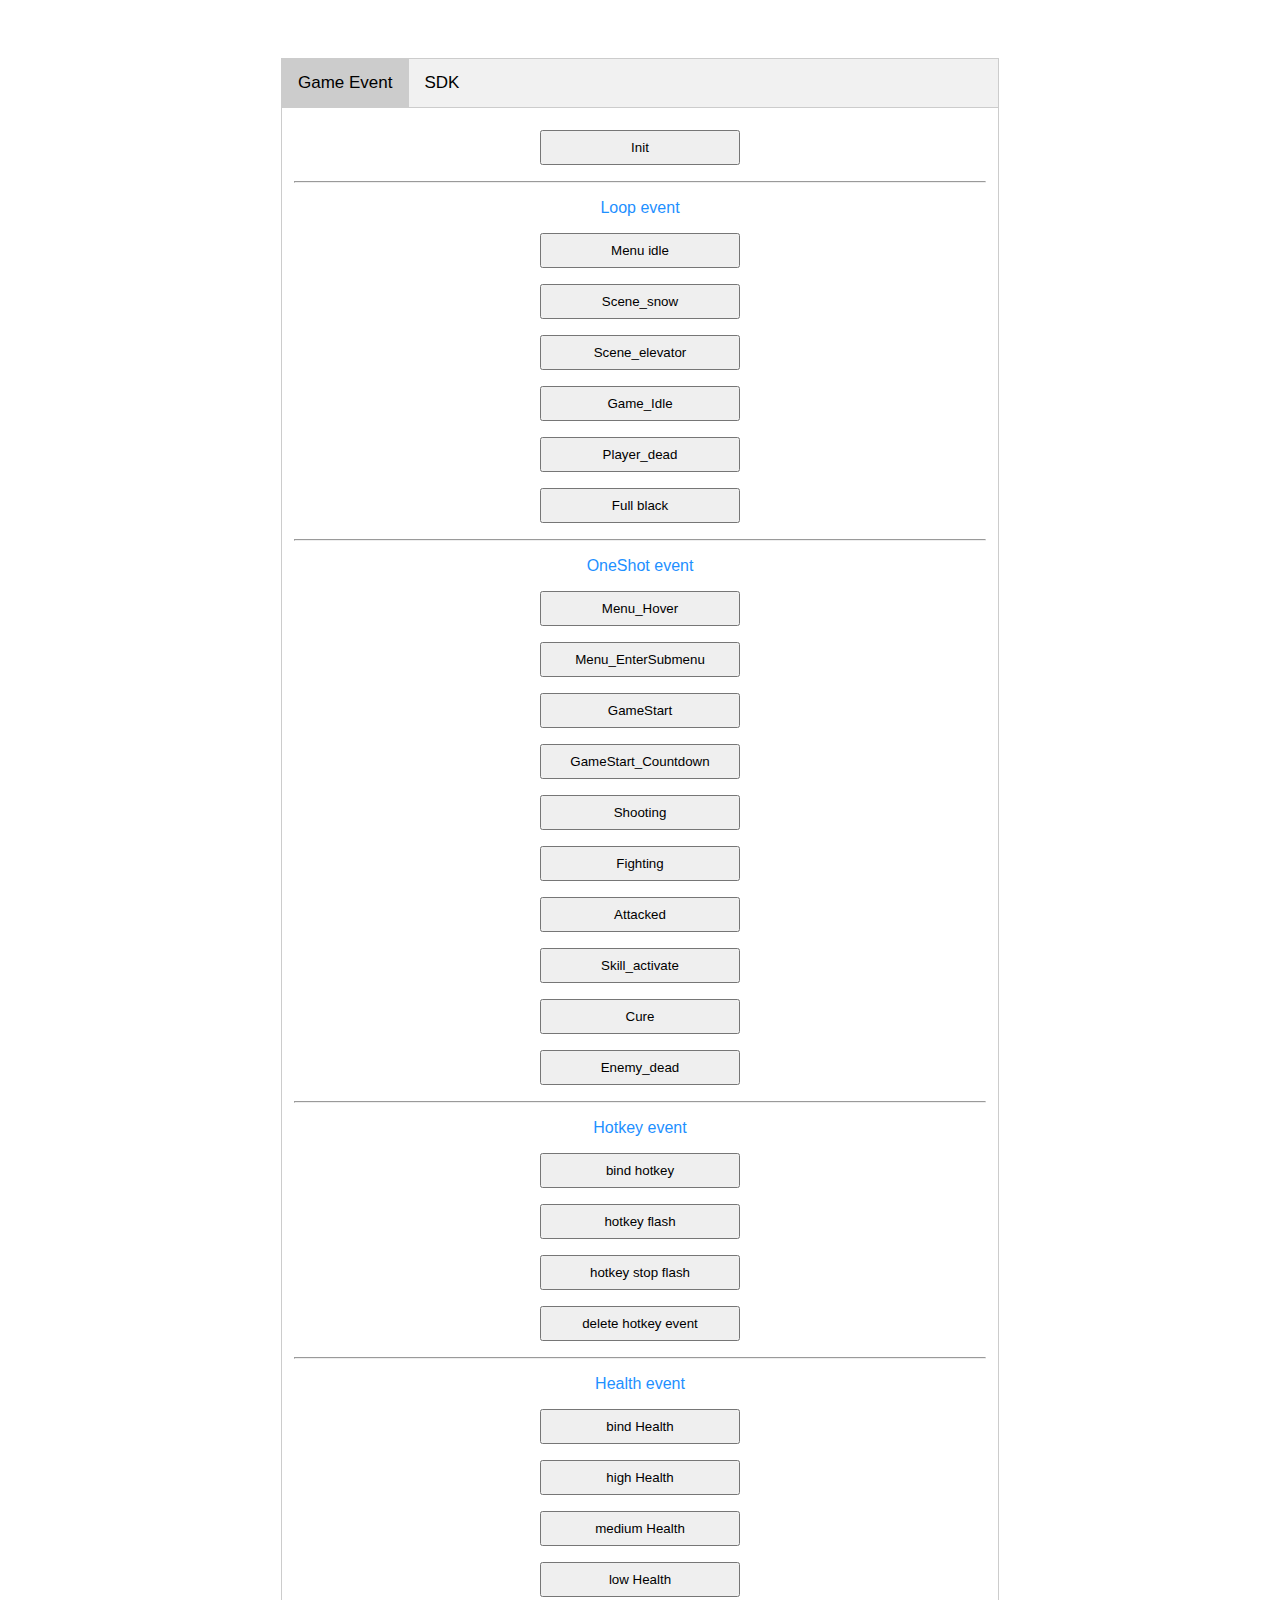
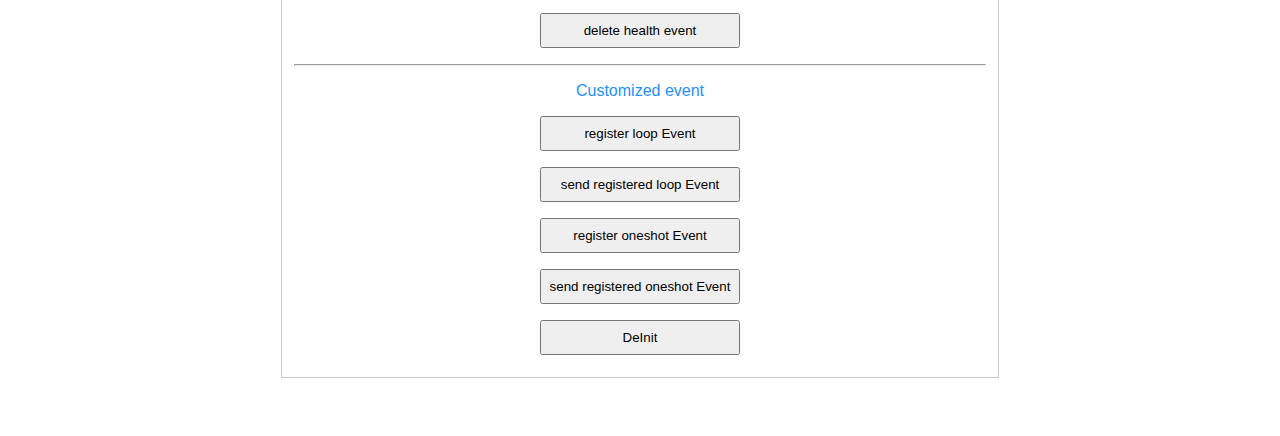
<file: index.html>
<!DOCTYPE html>

<html lang="en" xmlns="http://www.w3.org/1999/xhtml">
<head>
    <title>Aura SDK Sample</title>
    <link rel="stylesheet" type="text/css" href="ModalDlg.css">
    <link rel="stylesheet" type="text/css" href="TabbedDlg.css">
	<link rel="manifest" href="manifest.json" />
    <style>
        body {
            font-family: "Lato", sans-serif;
        }

        button {
            width: 200px;
            height: 35px;
        }
    </style>
    <script src="AuraSDK.js"></script>
    <script type="text/javascript">
        var AuraSDK = new AuraSDK();
    </script>
</head>
<body>
    <div id="table" style="margin:auto; width:718px; padding:50px; text-align:center">
        <div class="tab">
            <a href="javascript:void(0)" class="tablinks" onclick="showTab(event, 'GameEvent')" id="defaultOpen">Game Event</a>
            <a href="javascript:void(0)" class="tablinks" onclick="showTab(event, 'SDK')">SDK</a>
        </div>

        <div id="GameEvent" class="tabcontent">
			<p><button onclick="AuraSDK.init()">Init</button></p>
			<hr />
			<p style="color:DodgerBlue;"ss>Loop event</p>
			<p><button onclick="AuraSDK.sendEvent('Menu_Idle')">Menu idle</button></p>
			<p><button onclick="AuraSDK.sendEvent('Scene_snow')">Scene_snow</button></p>
			<p><button onclick="AuraSDK.sendEvent('Scene_elevator')">Scene_elevator</button></p>
			<p><button onclick="AuraSDK.sendEvent('Game_Idle')">Game_Idle</button></p>
			<p><button onclick="AuraSDK.sendEvent('Player_dead')">Player_dead</button></p>
			<p><button onclick="AuraSDK.sendEvent('Full_black')">Full black</button></p>
			<hr />
			<p style="color:DodgerBlue;">OneShot event</p>
			<p><button onclick="AuraSDK.sendEvent('Menu_Hover')">Menu_Hover</button></p>
			<p><button onclick="AuraSDK.sendEvent('Menu_Submenu')">Menu_EnterSubmenu</button></p>
			<p><button onclick="AuraSDK.sendEvent('Gamestart')">GameStart</button></p>
			<p><button onclick="AuraSDK.sendEvent('Gamestart_Countdown')">GameStart_Countdown</button></p>
			<p><button onclick="AuraSDK.sendEvent('Shooting')">Shooting</button></p>
			<p><button onclick="AuraSDK.sendEvent('Fighting')">Fighting</button></p>
			<p><button onclick="AuraSDK.sendEvent('Attacked')">Attacked</button></p>
			<p><button onclick="AuraSDK.sendEvent('Skill_activate')">Skill_activate</button></p>
			<p><button onclick="AuraSDK.sendEvent('Cure')">Cure</button></p>
			<p><button onclick="AuraSDK.sendEvent('Enemy_dead')">Enemy_dead</button></p>
			<hr />
			<p style="color:DodgerBlue;">Hotkey event</p>
			<p><button onclick="AuraSDK.bindhotkeyEvent()">bind hotkey</button></p>
			<p><button onclick="AuraSDK.hotkeyEvent_flash()">hotkey flash</button></p>
			<p><button onclick="AuraSDK.hotkeyEvent_nonflash()">hotkey stop flash</button></p>
			<p><button onclick="AuraSDK.delete_Event('Hotkey')">delete hotkey event</button></p>
			<hr />
			<p style="color:DodgerBlue;">Health event</p>
			<p><button onclick="AuraSDK.bindHealthEvent()">bind Health</button></p>
			<p><button onclick="AuraSDK.UpdateEvent('Health', 'High')">high Health</button></p>
			<p><button onclick="AuraSDK.UpdateEvent('Health', 'Medium')">medium Health</button></p>
			<p><button onclick="AuraSDK.UpdateEvent('Health', 'Low')">low Health</button></p>
			<p><button onclick="AuraSDK.delete_Event('Health')">delete health event</button></p>
			<hr />
			<p style="color:DodgerBlue;">Customized event</p>
			<p><button onclick="AuraSDK.register_loopEvent()">register loop Event</button></p>
			<p><button onclick="AuraSDK.send_registerloopEvent()">send registered loop Event</button></p>
			<p><button onclick="AuraSDK.register_oneshotEvent()">register oneshot Event</button></p>
			<p><button onclick="AuraSDK.send_registeroneshotEvent()">send registered oneshot Event</button></p>
			<p><button onclick="AuraSDK.uninit()">DeInit</button></p>
			<!--<p><button onclick="AuraSDK.getcolor()">Get current color</button></p>-->
        </div>

        <div id="SDK" class="tabcontent">
			<p><button onclick="AuraSDK.sdkinit()">Init</button></p>
			<p><button onclick="AuraSDK.listdevice()">List connected device</button></p>
			<p><button onclick="AuraSDK.queryLayout('NB_Keyboard')">Query layout</button></p>
            <p><button onclick="AuraSDK.setallcolor()">Set all color</button></p>
            <p><button onclick="AuraSDK.setCustomkey('NB_Keyboard')">Set custom color</button></p>
			<p><button onclick="AuraSDK.apply()">Only apply</button></p>
			<p><button onclick="AuraSDK.uninit()">DeInit</button></p>
        </div>
    </div>
	<div id="over" class="overLoading"></div>
	<div id="layout" class="layoutLoading"><img src="loading.gif" /></div>
    <script>
        function showTab(evt, deviceName) {
            var i, tabcontent, tablinks;
            tabcontent = document.getElementsByClassName("tabcontent");
            for (i = 0; i < tabcontent.length; i++) {
                tabcontent[i].style.display = "none";
            }
            tablinks = document.getElementsByClassName("tablinks");
            for (i = 0; i < tablinks.length; i++) {
                tablinks[i].className = tablinks[i].className.replace(" active", "");
            }
            document.getElementById(deviceName).style.display = "block";
            evt.currentTarget.className += " active";

        }

        // Get the element with id="defaultOpen" and click on it
        document.getElementById("defaultOpen").click();
    </script>
</body>
</html>
</file>
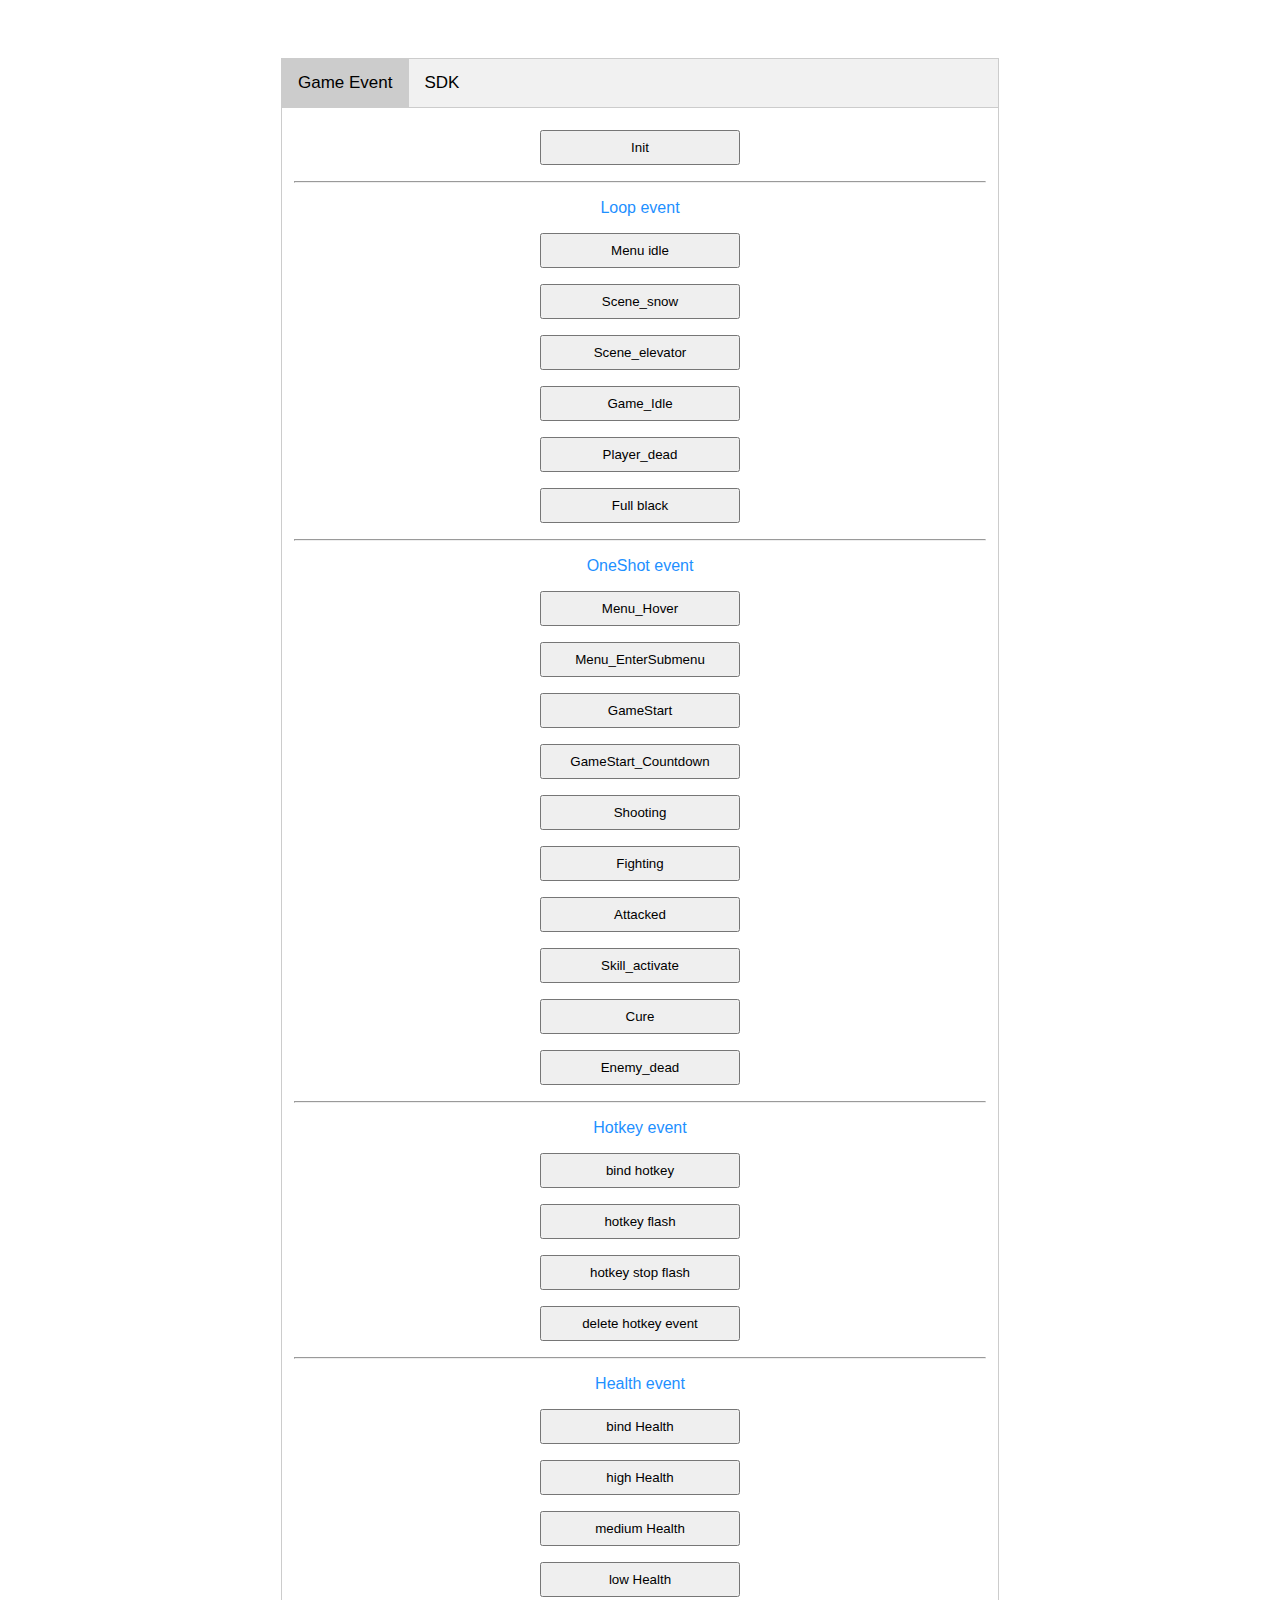
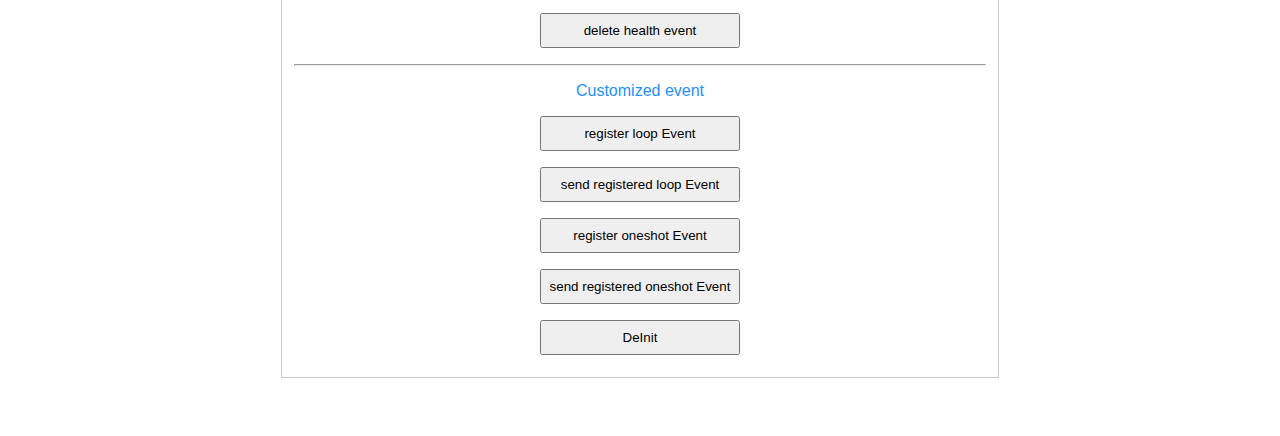
<file: AuraSDKSample.html>
<!DOCTYPE html>

<html lang="en" xmlns="http://www.w3.org/1999/xhtml">
<head>
    <title>Aura SDK Sample</title>
    <link rel="stylesheet" type="text/css" href="ModalDlg.css">
    <link rel="stylesheet" type="text/css" href="TabbedDlg.css">
    <style>
        body {
            font-family: "Lato", sans-serif;
        }

        button {
            width: 200px;
            height: 35px;
        }
    </style>
    <script src="AuraSDK.js"></script>
    <script type="text/javascript">
        var AuraSDK = new AuraSDK();
    </script>
</head>
<body>
    <div id="table" style="margin:auto; width:718px; padding:50px; text-align:center">
        <div class="tab">
            <a href="javascript:void(0)" class="tablinks" onclick="showTab(event, 'GameEvent')" id="defaultOpen">Game Event</a>
            <a href="javascript:void(0)" class="tablinks" onclick="showTab(event, 'SDK')">SDK</a>
        </div>

        <div id="GameEvent" class="tabcontent">
			<p><button onclick="AuraSDK.init()">Init</button></p>
			<hr />
			<p style="color:DodgerBlue;"ss>Loop event</p>
			<p><button onclick="AuraSDK.sendEvent('Menu_Idle')">Menu idle</button></p>
			<p><button onclick="AuraSDK.sendEvent('Scene_snow')">Scene_snow</button></p>
			<p><button onclick="AuraSDK.sendEvent('Scene_elevator')">Scene_elevator</button></p>
			<p><button onclick="AuraSDK.sendEvent('Game_Idle')">Game_Idle</button></p>
			<p><button onclick="AuraSDK.sendEvent('Player_dead')">Player_dead</button></p>
			<p><button onclick="AuraSDK.sendEvent('Full_black')">Full black</button></p>
			<hr />
			<p style="color:DodgerBlue;">OneShot event</p>
			<p><button onclick="AuraSDK.sendEvent('Menu_Hover')">Menu_Hover</button></p>
			<p><button onclick="AuraSDK.sendEvent('Menu_Submenu')">Menu_EnterSubmenu</button></p>
			<p><button onclick="AuraSDK.sendEvent('Gamestart')">GameStart</button></p>
			<p><button onclick="AuraSDK.sendEvent('Gamestart_Countdown')">GameStart_Countdown</button></p>
			<p><button onclick="AuraSDK.sendEvent('Shooting')">Shooting</button></p>
			<p><button onclick="AuraSDK.sendEvent('Fighting')">Fighting</button></p>
			<p><button onclick="AuraSDK.sendEvent('Attacked')">Attacked</button></p>
			<p><button onclick="AuraSDK.sendEvent('Skill_activate')">Skill_activate</button></p>
			<p><button onclick="AuraSDK.sendEvent('Cure')">Cure</button></p>
			<p><button onclick="AuraSDK.sendEvent('Enemy_dead')">Enemy_dead</button></p>
			<hr />
			<p style="color:DodgerBlue;">Hotkey event</p>
			<p><button onclick="AuraSDK.bindhotkeyEvent()">bind hotkey</button></p>
			<p><button onclick="AuraSDK.hotkeyEvent_flash()">hotkey flash</button></p>
			<p><button onclick="AuraSDK.hotkeyEvent_nonflash()">hotkey stop flash</button></p>
			<p><button onclick="AuraSDK.delete_Event('Hotkey')">delete hotkey event</button></p>
			<hr />
			<p style="color:DodgerBlue;">Health event</p>
			<p><button onclick="AuraSDK.bindHealthEvent()">bind Health</button></p>
			<p><button onclick="AuraSDK.UpdateEvent('Health', 'High')">high Health</button></p>
			<p><button onclick="AuraSDK.UpdateEvent('Health', 'Medium')">medium Health</button></p>
			<p><button onclick="AuraSDK.UpdateEvent('Health', 'Low')">low Health</button></p>
			<p><button onclick="AuraSDK.delete_Event('Health')">delete health event</button></p>
			<hr />
			<p style="color:DodgerBlue;">Customized event</p>
			<p><button onclick="AuraSDK.register_loopEvent()">register loop Event</button></p>
			<p><button onclick="AuraSDK.send_registerloopEvent()">send registered loop Event</button></p>
			<p><button onclick="AuraSDK.register_oneshotEvent()">register oneshot Event</button></p>
			<p><button onclick="AuraSDK.send_registeroneshotEvent()">send registered oneshot Event</button></p>
			<p><button onclick="AuraSDK.uninit()">DeInit</button></p>
			<!--<p><button onclick="AuraSDK.getcolor()">Get current color</button></p>-->
        </div>

        <div id="SDK" class="tabcontent">
			<p><button onclick="AuraSDK.sdkinit()">Init</button></p>
			<p><button onclick="AuraSDK.listdevice()">List connected device</button></p>
			<p><button onclick="AuraSDK.queryLayout('NB_Keyboard')">Query layout</button></p>
            <p><button onclick="AuraSDK.setallcolor()">Set all color</button></p>
            <p><button onclick="AuraSDK.setCustomkey('NB_Keyboard')">Set custom color</button></p>
			<p><button onclick="AuraSDK.apply()">Only apply</button></p>
			<p><button onclick="AuraSDK.uninit()">DeInit</button></p>
        </div>
    </div>
	<div id="over" class="overLoading"></div>
	<div id="layout" class="layoutLoading"><img src="loading.gif" /></div>
    <script>
        function showTab(evt, deviceName) {
            var i, tabcontent, tablinks;
            tabcontent = document.getElementsByClassName("tabcontent");
            for (i = 0; i < tabcontent.length; i++) {
                tabcontent[i].style.display = "none";
            }
            tablinks = document.getElementsByClassName("tablinks");
            for (i = 0; i < tablinks.length; i++) {
                tablinks[i].className = tablinks[i].className.replace(" active", "");
            }
            document.getElementById(deviceName).style.display = "block";
            evt.currentTarget.className += " active";

        }

        // Get the element with id="defaultOpen" and click on it
        document.getElementById("defaultOpen").click();
    </script>
</body>
</html>
</file>
<file: ModalDlg.css>
/* The Modal (background) */
.modal {
    display: none; /* Hidden by default */
    position: fixed; /* Stay in place */
    z-index: 1; /* Sit on top */
    padding-top: 100px; /* Location of the box */
    left: 0;
    top: 0;
    width: 100%; /* Full width */
    height: 100%; /* Full height */
    overflow: auto; /* Enable scroll if needed */
    background-color: rgb(0,0,0); /* Fallback color */
    background-color: rgba(0,0,0,0.4); /* Black w/ opacity */
}

/* Modal Content */
.modal-content {
    background-color: #fefefe;
    margin: auto;
    padding: 20px;
    border: 1px solid #888;
    width: 30%;
    text-align: center;
    min-width: 300px;
}

/* The Close Button */
.close {
    color: #aaaaaa;
    float: right;
    font-size: 28px;
    font-weight: bold;
}

    .close:hover,
    .close:focus {
        color: #000;
        text-decoration: none;
        cursor: pointer;
    }
</file>
<file: TabbedDlg.css>
/* Style the tab */
div.tab {
    overflow: hidden;
    border: 1px solid #ccc;
    background-color: #f1f1f1;
}

    /* Style the links inside the tab */
    div.tab a {
        float: left;
        display: block;
        color: black;
        text-align: center;
        padding: 14px 16px;
        text-decoration: none;
        transition: 0.3s;
        font-size: 17px;
    }

        /* Change background color of links on hover */
        div.tab a:hover {
            background-color: #ddd;
        }

        /* Create an active/current tablink class */
        div.tab a:focus, .active {
            background-color: #ccc;
        }

/* Style the tab content */
.tabcontent {
    display: none;
    padding: 6px 12px;
    border: 1px solid #ccc;
    border-top: none;
}

.overLoading {
    display: none;
	position: absolute;
	top: 0;
	left: 0;
	width: 100%;
	height: 100%;
	background-color: #f5f5f5;
	opacity:0.5;
	z-index: 1000;
}

.layoutLoading {
	display: none;
	position: absolute;
	top: 40%;
	left: 40%;
	width: 20%;
	height: 20%;
	z-index: 1001;
	text-align:center;
}
</file>
